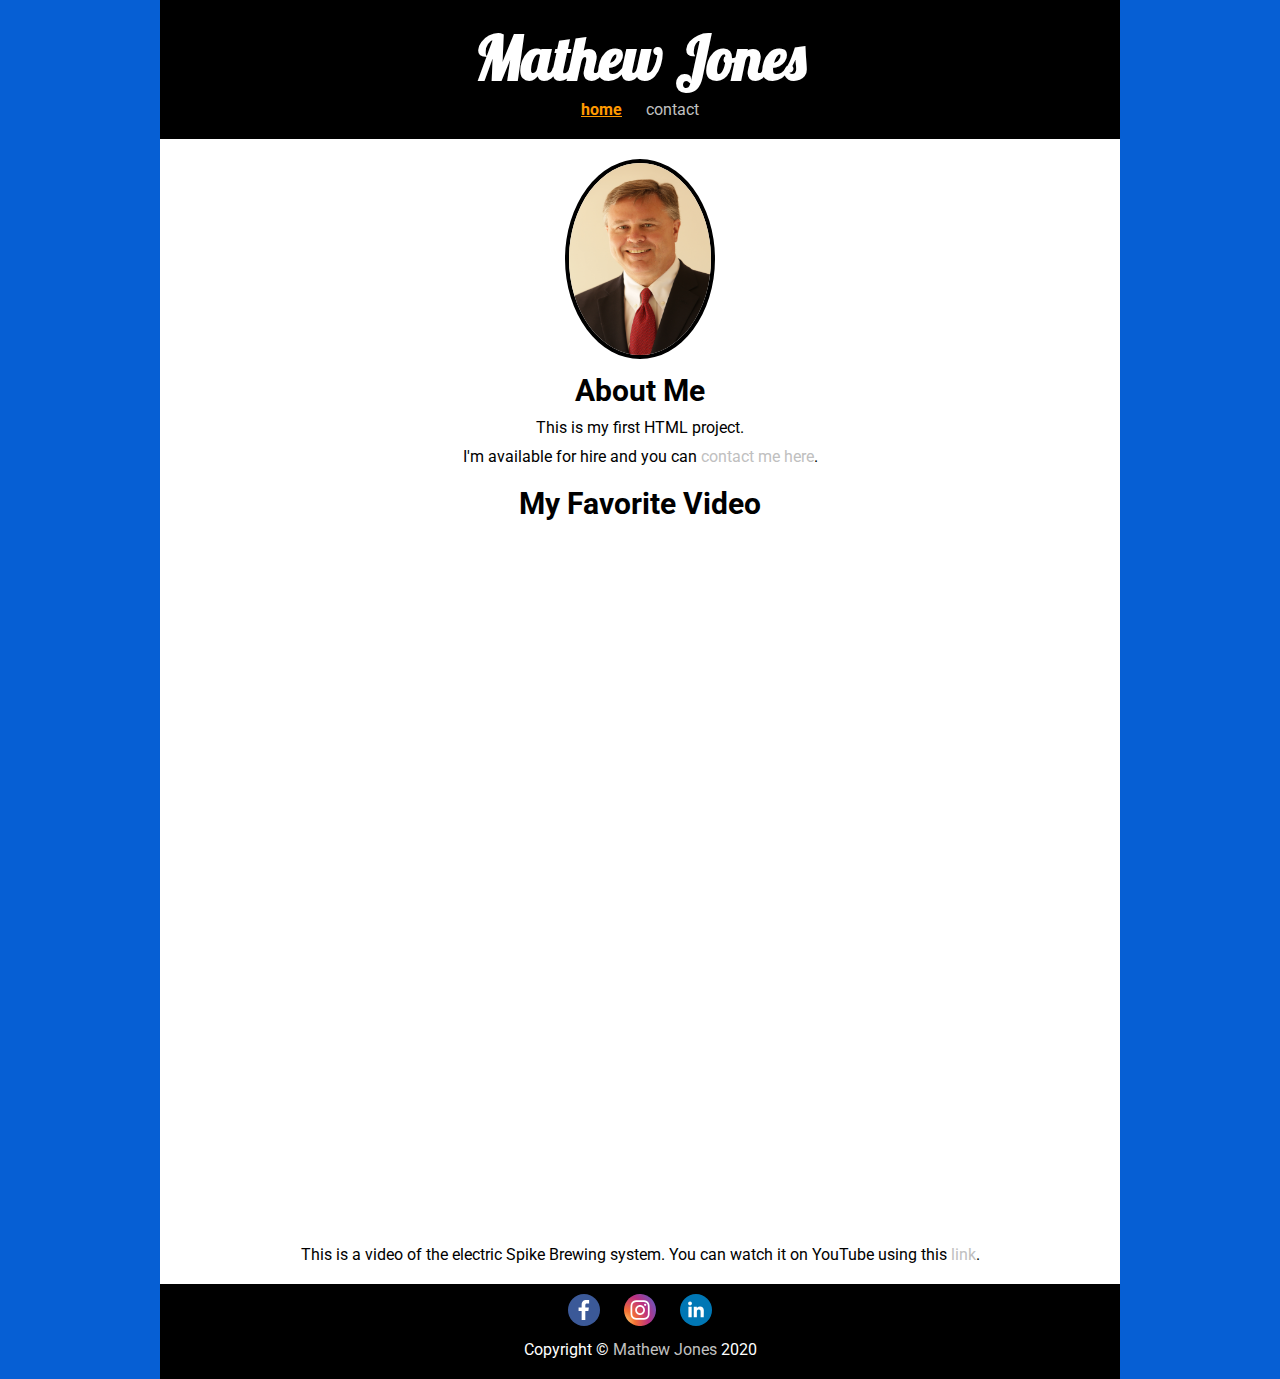
<file: Inclusion/Personal-Website/index/index.html>
<!DOCTYPE html>
<html>
<head>
    <title>Mat's Website</title>
    <link rel="stylesheet" href="../css/style.css">
    <link rel="icon" type="image/png" href="../Images/images/favicon.png">
</head>
<body>
    <div class="container">
    <header>
    <!-- Start Of Website Content -->
    
    
    <div class="names"><h1 id="logo">Mathew Jones</h1></div>
    
    <nav><ul>
    <li><a class="active" href="index.html">home</a></li>
    
    <li><a href="contact.html">contact</a></li>
    </ul></nav>
    </header>
    
    <main>
    
    <section id="about" class="content">
    <!-- My selfie Image -->
    <img id="selfie" src ="../Images/Selfie.jpg" width = 150 height = 200/>
    
    <h2>About Me</h2>

    <p>This is my first HTML project.</p>

    <p>I'm available for hire and you can <a href="contact.html">contact me here</a>.</p>
    </section>
    
    <!-- video section -->
    <section id="video" class="content">
    <h2>My Favorite Video</h2>
    
    <iframe width="100%" height="700" src="https://www.youtube.com/embed/kmYMEIXRf98" frameborder="0" allow="accelerometer; autoplay; encrypted-media; gyroscope; picture-in-picture" allowfullscreen></iframe>
    
    <p>This is a video of the electric Spike Brewing system.  You can watch it on YouTube using this <a href="https://www.youtube.com/watch?v=kmYMEIXRf98"target="_blank">link</a>.</p>
        
    </section>
    </main>
    
    <footer>
    <ul>
    <div class="social-media">
    <li><a href="http://www.facebook.com" target=”_blank”><img src="../Images/images/facebook.svg"></a></li>
    <li><a href="http://www.instagram.com" target=”_blank”><img src="../Images/images/instagram.svg"></a></li>
    <li><a href="http://www.linkedin.com" target=”_blank”><img src="../Images/images/linkedin.svg"></a></li>
    </div>
    </ul>
    <p>Copyright &copy; <span>Mathew Jones</span> 2020</p>
    </footer>
    
    <!-- End of Website Content -->
</div>
</body>
</html>
</file>
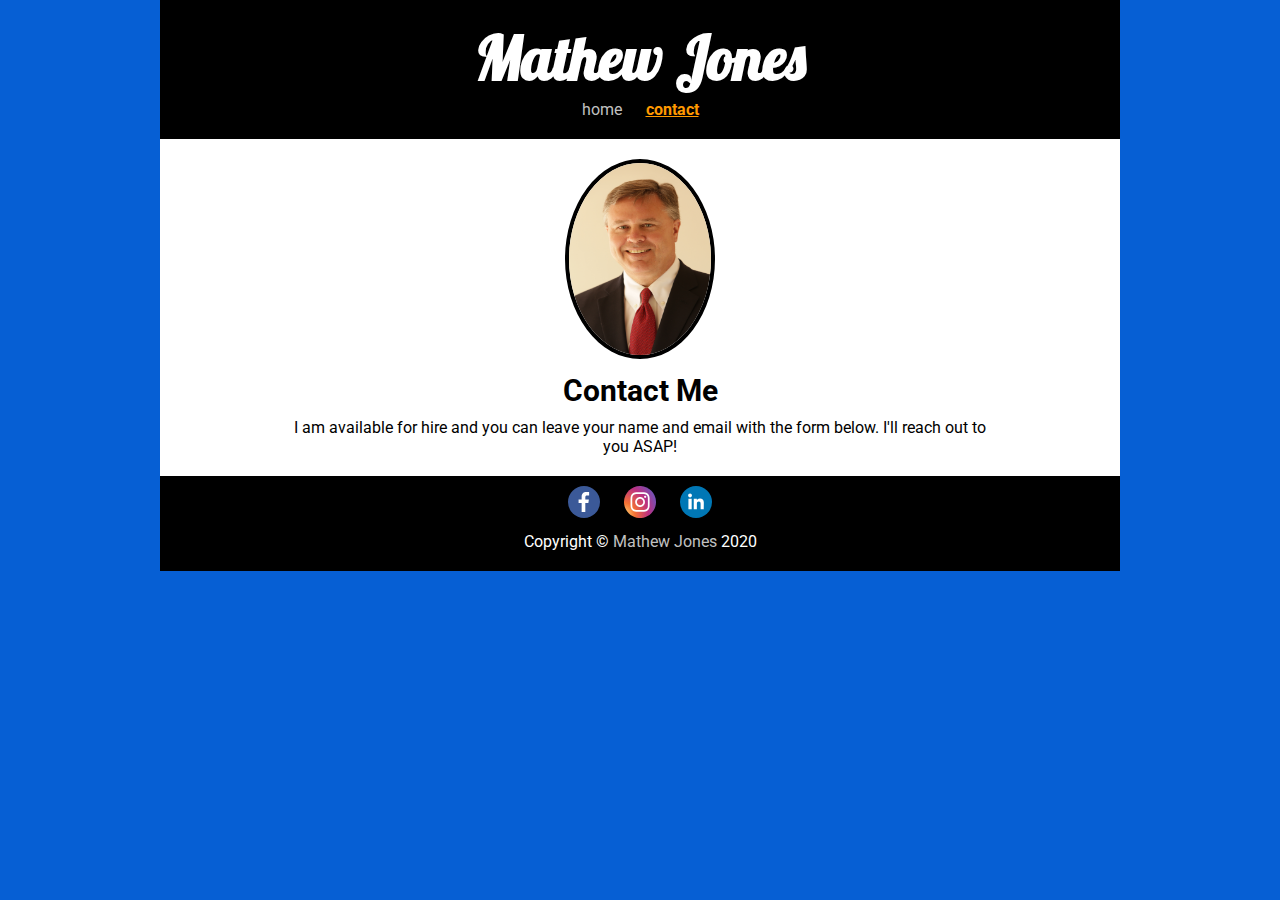
<file: Inclusion/Personal-Website/index/contact.html>
<!DOCTYPE html>
<html>
<head>
    <title>Contact Mat</title>
    <link rel="stylesheet" href="../css/style.css">
    <link rel="icon" type="image/png" href="../Images/images/favicon.png">
</head>
<body>
    <div class="container">
    <header>
    <!-- Start Of Website Content -->
    
    
    <div class="names"><h1 id="logo">Mathew Jones</h1></div>
    
    <nav><ul>
    <li><a href="index.html">home</a></li>
    
    <li><a class="active" href="contact.html">contact</a></li>
    </ul></nav>
    </header>
    
    <main>
    
    <section id="about" class="content">
    <!-- My selfie Image -->
    <img id="selfie" src ="../Images/Selfie.jpg" width = 150 height = 200/>
    
    <h2>Contact Me</h2>
<p>I am available for hire and you can leave your name and email with the form below.  I'll reach out to you ASAP!</p>
    
    </section>
    </main>
    
    <footer>
    <ul>
    <div class="social-media">
    <li><a href="http://www.facebook.com" target=”_blank”><img src="../Images/images/facebook.svg"></a></li>
    <li><a href="http://www.instagram.com" target=”_blank”><img src="../Images/images/instagram.svg"></a></li>
    <li><a href="http://www.linkedin.com" target=”_blank”><img src="../Images/images/linkedin.svg"></a></li>
    </div>
    </ul>
    <p>Copyright &copy; <span>Mathew Jones</span> 2020</p>
    </footer>
    
    <!-- End of Website Content -->
</div>
</body>
</html>
</file>
<file: Inclusion/Personal-Website/css/style.css>
@import url('https://fonts.googleapis.com/css?family=Lobster|Roboto&display=swap');

/* CSS Reset */

* {
  padding: 0;
  margin: 0;
  border: 0;
  box-sizing: border-box;
}
/*Hello World*/
body {background-color: #065fd4;
font-family: 'Roboto',cursive;
}

/*Under Ordered List*/
ul {
list-style: none;    
}
/*Anchor Tags*/
a {
color: silver;
    text-decoration: none;
}
a:visited{
    text-decoration: none;color:silver;
}
a:active{
    text-decoration: none;
}
a:hover{
    text-decoration: :underline; color:#ff9900;
}
a.active{
    color:#ff9900;text text-decoration: underline;
}
/*h1 Tags*/
h1 {
    
    font-size: 60px;  
}
/*h2 Tags*/
h2 {
font-size: 30px;
    margin:10px 0;
}
/*Paragraph Tags*/
p {
font-size: 16px;
    margin: 10px 0;
    display:block;
    margin:10px 0;
}
p a:link a:visited{
    font-weight:bold; color:firebrick;
}

/*Header Tag*/
header {
background-color: black;
    padding: 20px 0;
    text-align: center;
}
nav ul li {
    margin:0 10px;
    display:inline-block;
}
/*Main Tag*/
main {
    margin:20px 0;
    padding: 0 20px;
}

/*           IDs*/
#logo {
    color:white;
    margin-bottom: 5px;
    font-family: 'Lobster',cursive;
}
#about{
    
}
#video{
    
}
#selfie{
    border-radius: 100%;
    border: 4px solid black;
}
/*            Classes*/
.container{
    width:960px;
    background-color: white;
    margin:0 auto;
}
.content {
    text-align:center;
    background-color:white;
    margin: 20px 100px;
    }
.active{
    font-weight: bold;
    text-decoration: underline;   
    }
.social-media{
        margin-bottom: 5px;
}

.social-media img{
    width:32px;
    height:32px;
}

/*Footer Tag*/
footer {
background-color: black;
    padding: 10px 0;
    text-align: center;
}
footer p{
    color:white;
}
footer p span {
    color:silver;
    margin:0;
}
footer ul li{
    margin: 0 10px;
    display:inline-block;
}
</file>
